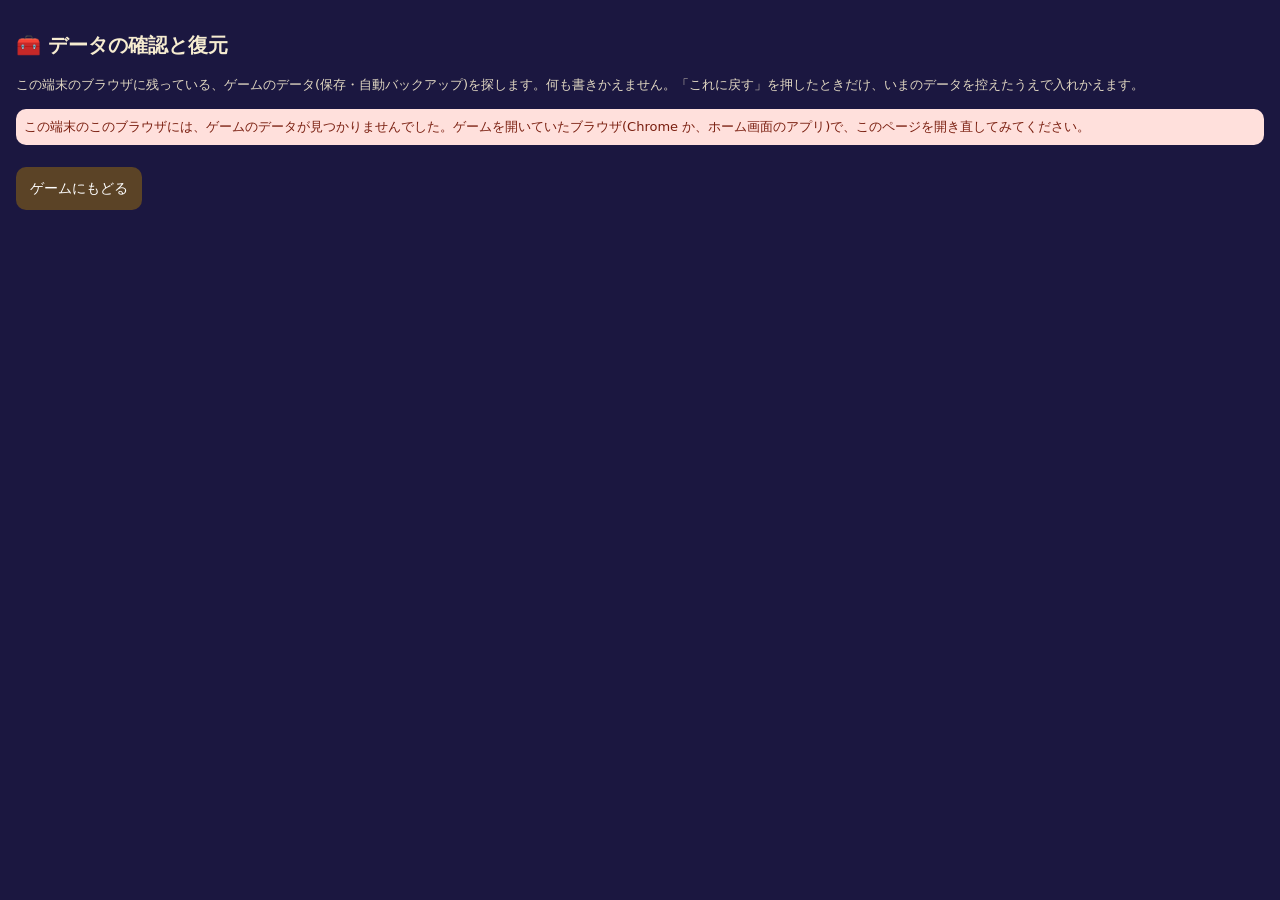
<file: recover.html>
<!doctype html>
<html lang="ja"><head><meta charset="utf-8"><meta name="viewport" content="width=device-width, initial-scale=1"><title>データの確認と復元</title>
<style>body{font-family:system-ui,sans-serif;background:#1b1740;color:#f6ecd0;margin:0;padding:16px;line-height:1.6}h1{font-size:20px}h2{font-size:16px;margin:18px 0 6px}
.card{background:#f6ecd0;color:#3a2a10;border-radius:14px;padding:12px;margin-bottom:10px}.card b{font-size:15px}.card small{display:block;opacity:.8}
button,a.btn{display:inline-block;border:0;border-radius:10px;padding:10px 14px;margin:6px 6px 0 0;background:#5b4326;color:#fff;font:inherit;font-size:14px;text-decoration:none}button.go{background:#2f7d4f}
.note{font-size:13px;opacity:.9}.warn{background:#ffe0dc;color:#7a1f10;border-radius:10px;padding:8px;font-size:13px}</style></head><body>
<h1>🧰 データの確認と復元</h1>
<p class="note">この端末のブラウザに残っている、ゲームのデータ(保存・自動バックアップ)を探します。何も書きかえません。「これに戻す」を押したときだけ、いまのデータを控えたうえで入れかえます。</p>
<div id="out">しらべています…</div>
<p><a class="btn" href="./">ゲームにもどる</a></p>
<script>
const KEY = 'sanpo-quest', $ = id => document.getElementById(id);
const esc = s => String(s).replace(/[&<>"]/g, c => ({ '&': '&amp;', '<': '&lt;', '>': '&gt;', '"': '&quot;' }[c]));
function stats(txt) {
  try {
    const s = JSON.parse(txt); if (!s || typeof s !== 'object') return null;
    return { found: Object.keys(s.found || {}).length, gates: (s.gates || []).length, built: (s.built || []).length, km: Math.round((s.total || 0) / 100) / 10, gold: s.gold || 0, cells: (s.cells || []).length + Object.values(s.cellRuns || {}).reduce((a, r) => a + r.filter((_, i) => i % 2).reduce((x, y) => x + y, 0), 0), titles: Object.keys(s.titles || {}).length };
  } catch (e) { return null; }
}
const fmt = n => n >= 1048576 ? (n / 1048576).toFixed(1) + 'MB' : Math.round(n / 1024) + 'KB';
const cands = [];
function openDb() { return new Promise((res, rej) => { const r = indexedDB.open('sanpo-backup', 1); r.onupgradeneeded = () => r.result.createObjectStore('snap', { keyPath: 't' }); r.onsuccess = () => res(r.result); r.onerror = () => rej(r.error); }); }
async function load() {
  try { for (let i = 0; i < localStorage.length; i++) { const k = localStorage.key(i); if (k.startsWith(KEY)) { const v = localStorage.getItem(k); cands.push({ label: 'ブラウザの保存: ' + k + (k === KEY ? '(いまゲームが使っているデータ)' : ''), key: k, txt: v, st: stats(v), len: v.length, cur: k === KEY }); } } } catch (e) { cands.push({ label: '読み取りエラー: ' + e.message, txt: '', st: null, len: 0 }); }
  try { const db = await openDb(); const all = await new Promise((res, rej) => { const q = db.transaction('snap').objectStore('snap').getAll(); q.onsuccess = () => res(q.result); q.onerror = () => rej(q.error); });
    all.sort((a, b) => b.t - a.t).forEach(s => cands.push({ label: '自動バックアップ: ' + new Date(s.t).toLocaleString('ja-JP') + (s.why ? '(' + s.why + ')' : ''), txt: s.json, st: stats(s.json), len: s.json.length })); } catch (e) { /* バックアップなし */ }
  render();
}
function render() {
  const cur = cands.find(c => c.cur);
  $('out').innerHTML = (cands.length ? '' : '<div class="warn">この端末のこのブラウザには、ゲームのデータが見つかりませんでした。ゲームを開いていたブラウザ(Chrome か、ホーム画面のアプリ)で、このページを開き直してみてください。</div>') +
    cands.map((c, i) => `<div class="card"><b>${esc(c.label)}</b>${c.st ? `<small>名所 ${c.st.found}件 ・ ワープゲート ${c.st.gates}個 ・ 建物 ${c.st.built}個 ・ 歩いた距離 ${c.st.km}km ・ コイン ${c.st.gold} ・ 称号 ${c.st.titles} ・ 霧のマス ${c.st.cells} ・ ${fmt(c.len)}</small>` : '<small>読み取れないデータ</small>'}` +
      `<button data-dl="${i}">ダウンロード</button>` + (c.st && !c.cur ? `<button class="go" data-rs="${i}">これに戻す</button>` : '') + '</div>').join('');
  document.querySelectorAll('[data-dl]').forEach(b => b.onclick = () => { const c = cands[+b.dataset.dl], a = document.createElement('a'); a.href = URL.createObjectURL(new Blob([c.txt], { type: 'application/json' })); a.download = 'sanpo-quest-backup.json'; a.click(); });
  document.querySelectorAll('[data-rs]').forEach(b => b.onclick = async () => {
    const c = cands[+b.dataset.rs]; if (!c.st) return;
    if (!confirm(`このデータ(名所 ${c.st.found}件・ゲート ${c.st.gates}個・${c.st.km}km)に戻します。いまのデータは、控えとして残します。よろしいですか?`)) return;
    try { const now = localStorage.getItem(KEY); try { if (now) { const db = await openDb(); db.transaction('snap', 'readwrite').objectStore('snap').put({ t: Date.now(), json: now, why: '復元の直前のデータ' }); } } catch (e) {}
      localStorage.setItem(KEY, c.txt); localStorage.setItem(KEY + '-rev', JSON.stringify({ i: 'recover-' + Date.now(), r: 1e15 })); alert('戻しました。ゲームを開き直してください。'); location.href = './';
    } catch (e) { alert('戻せませんでした: ' + e.message + '\n(保存容量がいっぱいの可能性があります。「ダウンロード」で保存してください)'); }
  });
}
load();
</script></body></html>
</file>
